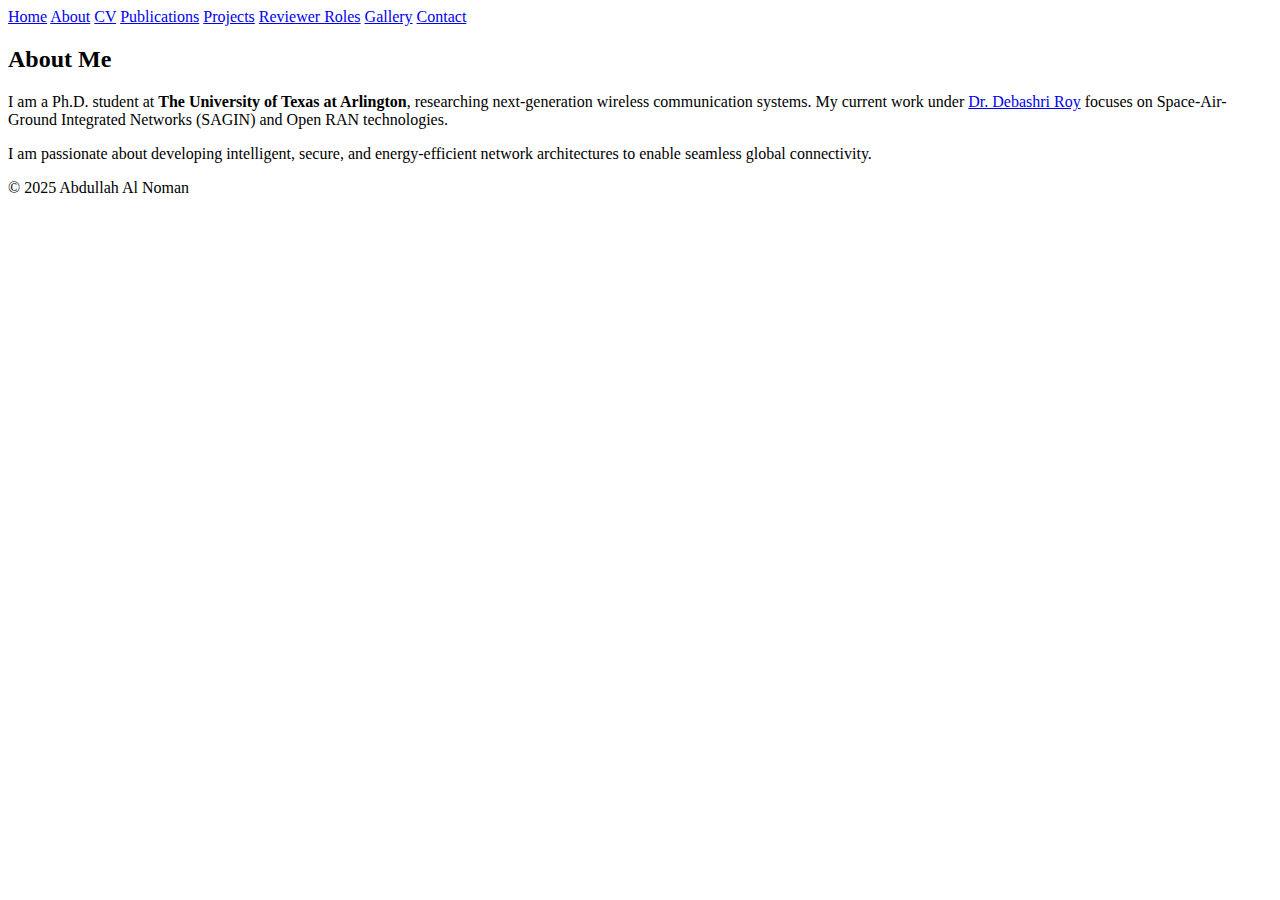
<file: about.html>
<!DOCTYPE html>
<html lang="en">
<head>
  <meta charset="UTF-8" />
  <meta name="viewport" content="width=device-width, initial-scale=1.0" />
  <title>About | Abdullah Al Noman</title>
  <link rel="stylesheet" href="style.css" />
</head>
<body>

  <nav>
    <a href="index.html">Home</a>
    <a href="about.html">About</a>
    <a href="cv.html">CV</a>
    <a href="publications.html">Publications</a>
    <a href="projects.html">Projects</a>
    <a href="reviewer.html">Reviewer Roles</a>
    <a href="gallery.html">Gallery</a>
    <a href="contact.html">Contact</a>
  </nav>

  <section id="about">
    <h2>About Me</h2>
    <p>
      I am a Ph.D. student at <strong>The University of Texas at Arlington</strong>, researching next-generation wireless communication systems.
      My current work under <a href="https://www.uta.edu/academics/faculty/profile?user=debashri.roy" target="_blank">Dr. Debashri Roy</a> 
      focuses on Space-Air-Ground Integrated Networks (SAGIN) and Open RAN technologies.
    </p>
    <p>
      I am passionate about developing intelligent, secure, and energy-efficient network architectures to enable seamless global connectivity.
    </p>
  </section>

  <footer>© 2025 Abdullah Al Noman</footer>
</body>
</html>
</file>
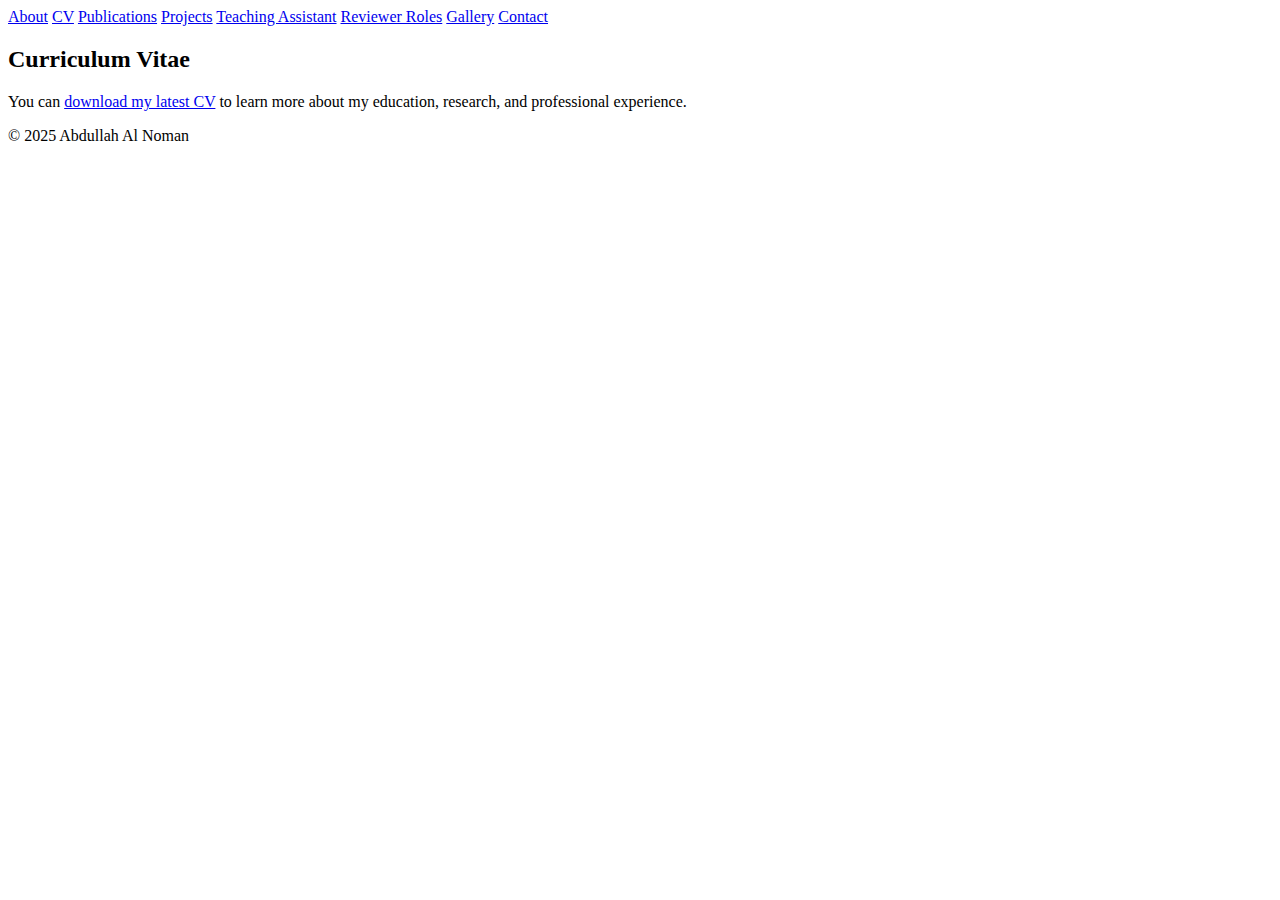
<file: cv.html>
<!DOCTYPE html>
<html lang="en">
<head>
  <meta charset="UTF-8" />
  <meta name="viewport" content="width=device-width, initial-scale=1.0" />
  <title>CV | Abdullah Al Noman</title>
  <link rel="stylesheet" href="style.css" />
</head>
<body>

  <nav>
    <a href="index.html">About</a>
    <a href="cv.html">CV</a>
    <a href="publications.html">Publications</a>
    <a href="projects.html">Projects</a>
    <a href="teaching.html">Teaching Assistant</a>
    <a href="reviewer.html">Reviewer Roles</a>
    <a href="gallery.html">Gallery</a>
    <a href="contact.html">Contact</a>
  </nav>

  <section id="cv">
    <h2>Curriculum Vitae</h2>
    <p>
      You can <a href="CV_Abdullah_Al_Noman.pdf" target="_blank" download>download my latest CV</a> 
      to learn more about my education, research, and professional experience.
    </p>
  </section>

  <footer>© 2025 Abdullah Al Noman</footer>
</body>
</html>
</file>
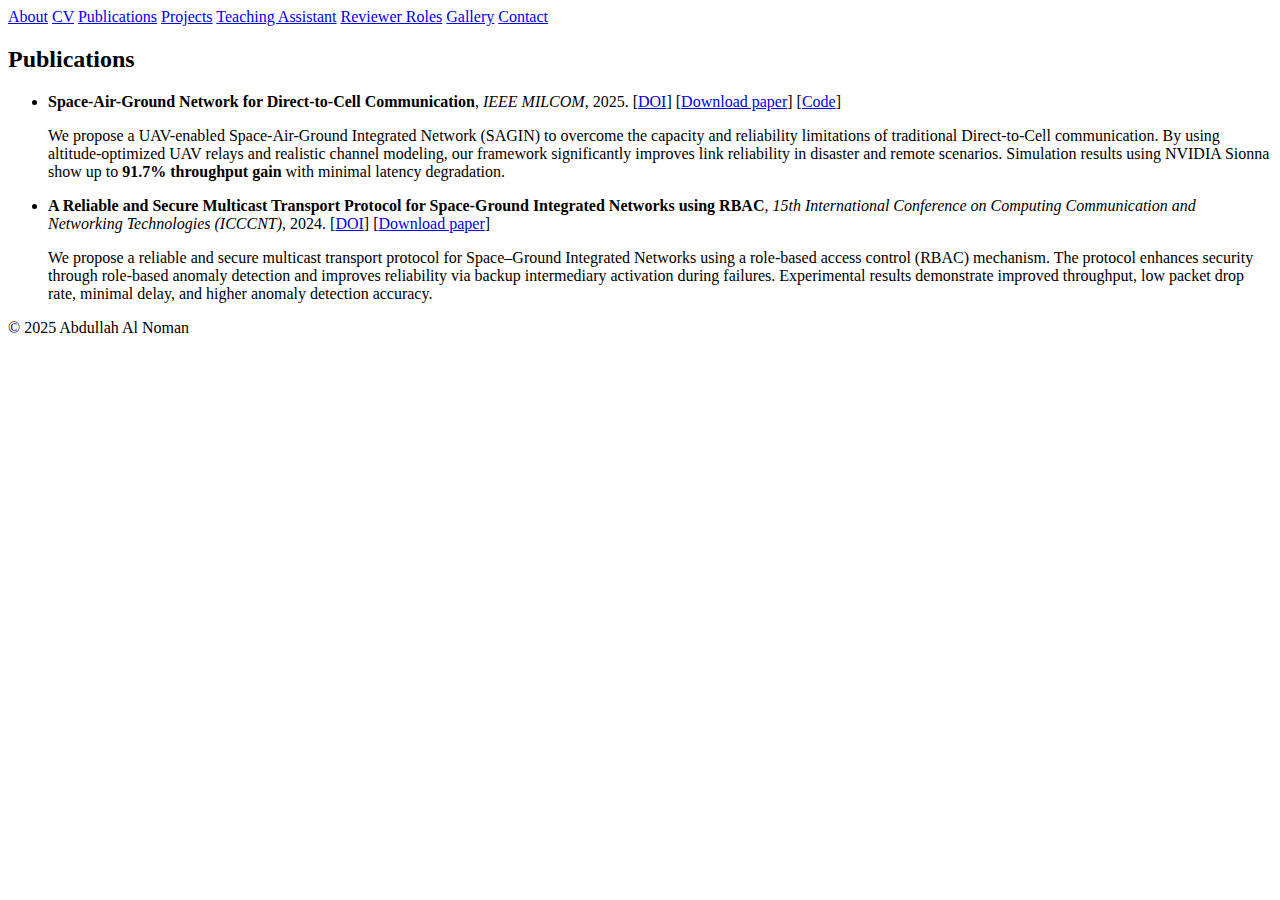
<file: publications.html>
<!DOCTYPE html>
<html lang="en">
<head>
  <meta charset="UTF-8" />
  <meta name="viewport" content="width=device-width, initial-scale=1.0" />
  <title>Publications | Abdullah Al Noman</title>
  <link rel="stylesheet" href="style.css" />
</head>
<body>

  <nav>
    <a href="index.html">About</a>
    <a href="cv.html">CV</a>
    <a href="publications.html">Publications</a>
    <a href="projects.html">Projects</a>
    <a href="teaching.html">Teaching Assistant</a>
    <a href="reviewer.html">Reviewer Roles</a>
    <a href="gallery.html">Gallery</a>
    <a href="contact.html">Contact</a>
  </nav>

  <section id="publications">
    <h2>Publications</h2>
  <ul>
  <li>
    <strong>Space-Air-Ground Network for Direct-to-Cell Communication</strong>,
    <em>IEEE MILCOM</em>, 2025.
    [<a href="https://ieeexplore.ieee.org/abstract/document/11310652">DOI</a>]
    [<a href="milcom.pdf" target="_blank" download>Download paper</a>]
    [<a href="https://github.com/TWIST-Lab/Sionna-SAGIN" target="_blank">Code</a>]

    <p class="pub-desc">
      We propose a UAV-enabled Space-Air-Ground Integrated Network (SAGIN) to overcome the capacity and reliability limitations of traditional Direct-to-Cell communication. By using altitude-optimized UAV relays and realistic channel modeling, our framework significantly improves link reliability in disaster and remote scenarios. Simulation results using NVIDIA Sionna show up to <strong>91.7% throughput gain</strong> with minimal latency degradation.
    </p>
  </li>

  <li>
    <strong>A Reliable and Secure Multicast Transport Protocol for Space-Ground Integrated Networks using RBAC</strong>,
    <em>15th International Conference on Computing Communication and Networking Technologies (ICCCNT)</em>, 2024.
    [<a href="https://ieeexplore.ieee.org/abstract/document/10725800" target="_blank">DOI</a>]
    [<a href="SAGIN RBAC.pdf" target="_blank" download>Download paper</a>]
    <p class="pub-desc">

    We propose a reliable and secure multicast transport protocol for Space–Ground Integrated Networks using a role-based access control (RBAC) mechanism. The protocol enhances security through role-based anomaly detection and improves reliability via backup intermediary activation during failures. Experimental results demonstrate improved throughput, low packet drop rate, minimal delay, and higher anomaly detection accuracy.
 
   </p>
  </li>
</ul>

  </section>

  <footer>© 2025 Abdullah Al Noman</footer>
</body>
</html>
</file>
<file: style.css>

</file>
